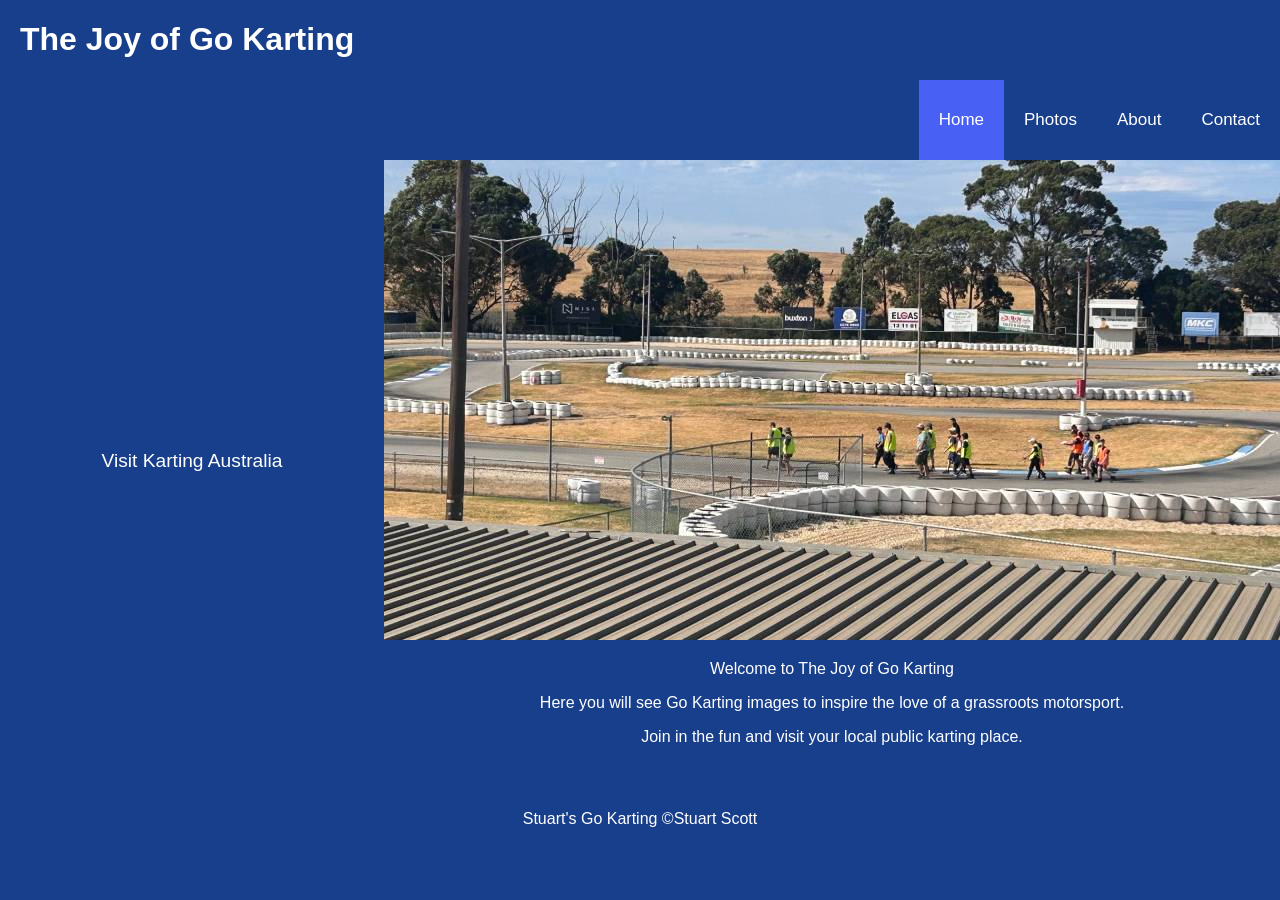
<file: index.html>
<!DOCTYPE html>
<html lang="en">
<head>
    <meta charset="UTF-8">
    <meta http-equiv="X-UA-Compatible" content="IE=edge">
    <meta name="viewport" content="width=device-width, initial-scale=1.0">
    <meta name="description" content="Stuart Go Karting">
    <title>The Joy of Go Karting | Home</title>
    <link rel="stylesheet" href="css/base.css">
    <link rel="stylesheet" href="css/index.css">
</head>
<body>
    <header>
        <h1>The Joy of Go Karting</h1>
        <label for="hamburger_checkbox">
            <img id="hamburger_image" src="ImagesGoKarting/Hamburger_Icon.jpg" alt="Expand and collapse menu.">
        </label>
        <input id="hamburger_checkbox" type="checkbox">
        <nav>
            <a class="active_nav" href="index.html">Home</a>
            <a href="photos.html">Photos</a>
            <a href="about.html">About</a>
            <a href="contact.html">Contact</a>
        </nav>
    </header> 
    <main>
        <aside>
            <a href="https://www.karting.net.au">Visit Karting Australia</a>
        </aside>
        <section class="Karting">
            <h2>Featured Gallery</h2>
            <picture>
                <source media="(min-width: 1920px)" srcset="ImagesGoKarting/Hero1920.jpg">
                <source media="(min-width: 960px)" srcset="ImagesGoKarting/Hero960.jpg">
                <source media="(min-width: 480px)" srcset="ImagesGoKarting/Hero480.jpg">
                <img src="ImagesGoKarting/Hero480.jpg" alt="Go Kart Track">
            </picture>
            <p>Welcome to The Joy of Go Karting</p>
            <p>Here you will see Go Karting images to inspire the love of a grassroots motorsport.</p>
            <p>Join in the fun and visit your local public karting place.</p>
        </section>
    </main>
    <footer>
        <p>Stuart's Go Karting &copy;Stuart Scott</p>
    </footer>
</body>
</html>
</file>
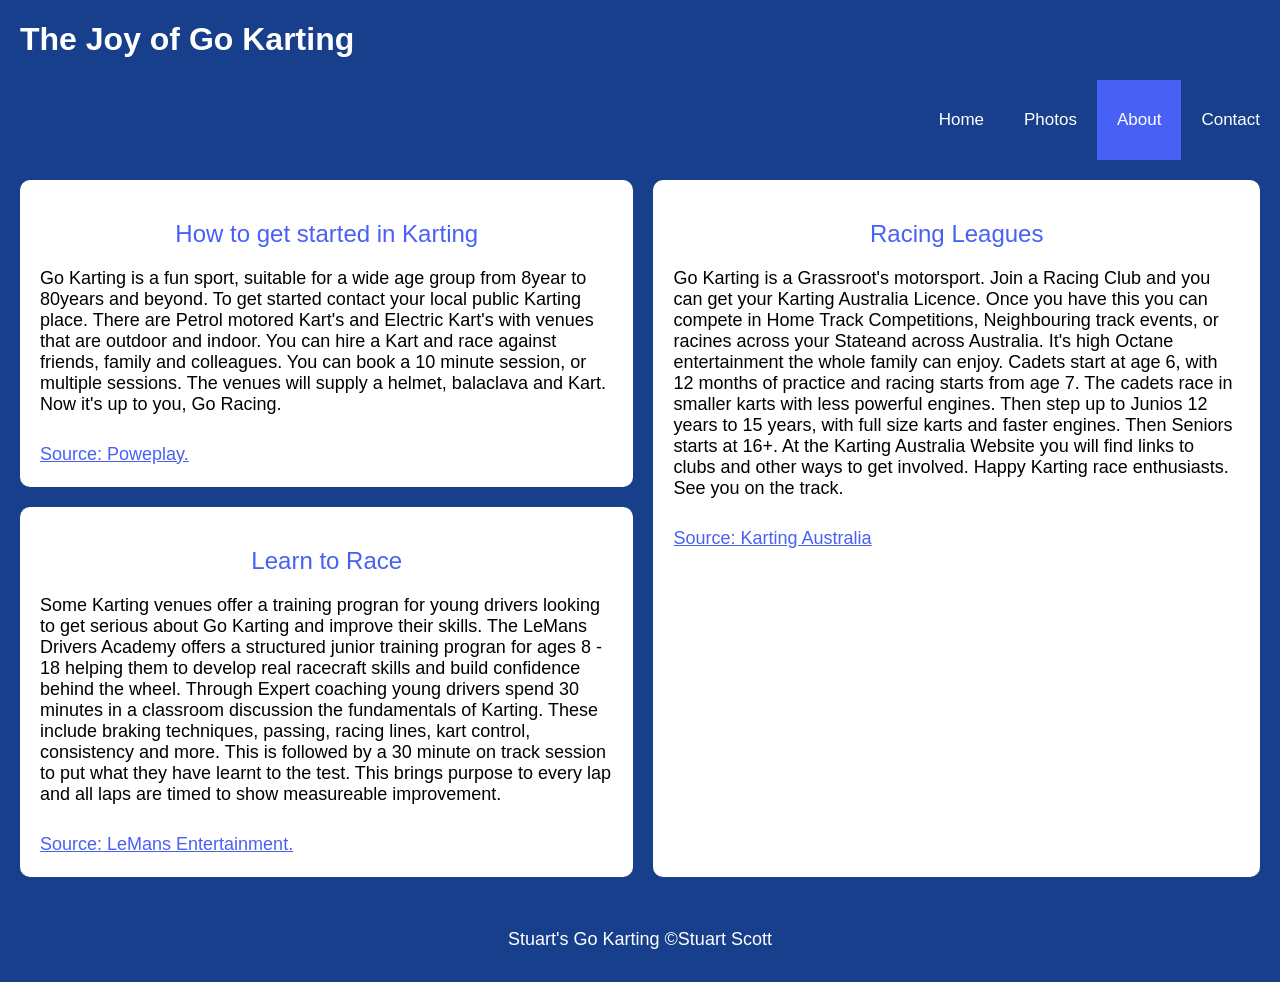
<file: about.html>
<!DOCTYPE html>
<html lang="en">
<head>
	<meta charset="UTF-8">
  <meta http-equiv="X-UA-Compatible" content="IE=edge">
	<meta name="viewport" content="width=device-width, initial-scale=1.0">
	<meta name="description" content="Stuart's Go Karting site" >
	<title>The Joy of Go Karting | About </title>
	<link rel="stylesheet" href="css/base.css">
	<link rel="stylesheet" href="css/about.css" >
</head>

<body>

	<header>
		<h1>The Joy of Go Karting</h1>
        <label for="hamburger_checkbox">
            <img id="hamburger_image" src="ImagesGoKarting/Hamburger_Icon.jpg" alt="Expand and collapse menu.">
        </label>
        <input id="hamburger_checkbox" type="checkbox">
		<nav>
			<a href="index.html">Home</a>
			<a href="photos.html">Photos</a>
			<a class="active_nav" href="about.html">About</a>
			<a href="contact.html">Contact</a>
		</nav>
	</header>
<main>
    
    <div id="container1">
      <h2>How to get started in Karting</h2>
      <p>Go Karting is a fun sport, suitable for a wide age group from 8year to 80years and beyond. To get started contact your local public Karting place. There are Petrol motored Kart's and Electric Kart's with venues that are outdoor and indoor. You can hire a Kart and race against friends, family and colleagues. You can book a 10 minute session, or multiple sessions. The venues will supply a helmet, balaclava and Kart. Now it's up to you, Go Racing. </p>
          <a href="https://www.powerplay.com.au">
          Source: Poweplay.</a>
    </div>
      <div id="container2">
          <h2>Learn to Race</h2>
          <p>Some Karting venues offer a training progran for young drivers looking to get serious about Go Karting and improve their skills. The LeMans Drivers Academy offers a structured junior training progran for ages 8 - 18 helping them to develop real racecraft skills and build confidence behind the wheel. Through Expert coaching young drivers spend 30 minutes in a classroom discussion the fundamentals of Karting. These include braking techniques, passing, racing lines, kart control, consistency and more. This is followed by a 30 minute on track session to put what they have learnt to the test. This brings purpose to every lap and all laps are timed to show measureable improvement.</p>
          <a href="https: www.lemansentertainment.com,au">
            Source: LeMans Entertainment.</a>
      </div>
      <div id="container3">
          <h2>Racing Leagues</h2>
          <p>Go Karting is a Grassroot's motorsport. Join a Racing Club and you can get your Karting Australia Licence. Once you have this you can compete in Home Track Competitions, Neighbouring track events, or racines across your Stateand across Australia. It's high Octane entertainment the whole family can enjoy. Cadets start at age 6, with 12 months of practice and racing starts from age 7. The cadets race in smaller karts with less powerful engines. Then step up to Junios 12 years to 15 years, with full size karts and faster engines. Then Seniors starts at 16+. At the Karting Australia Website you will find links to clubs and other ways to get involved. Happy Karting race enthusiasts. See you on the track. </p>
            <a href="https://www.karting.net.au">
                Source: Karting Australia</a>
      </div>
  </main>

  <footer>
    <p1>Stuart's Go Karting &copy;Stuart Scott</p1>      
  </footer>

</body>
</html>
</file>
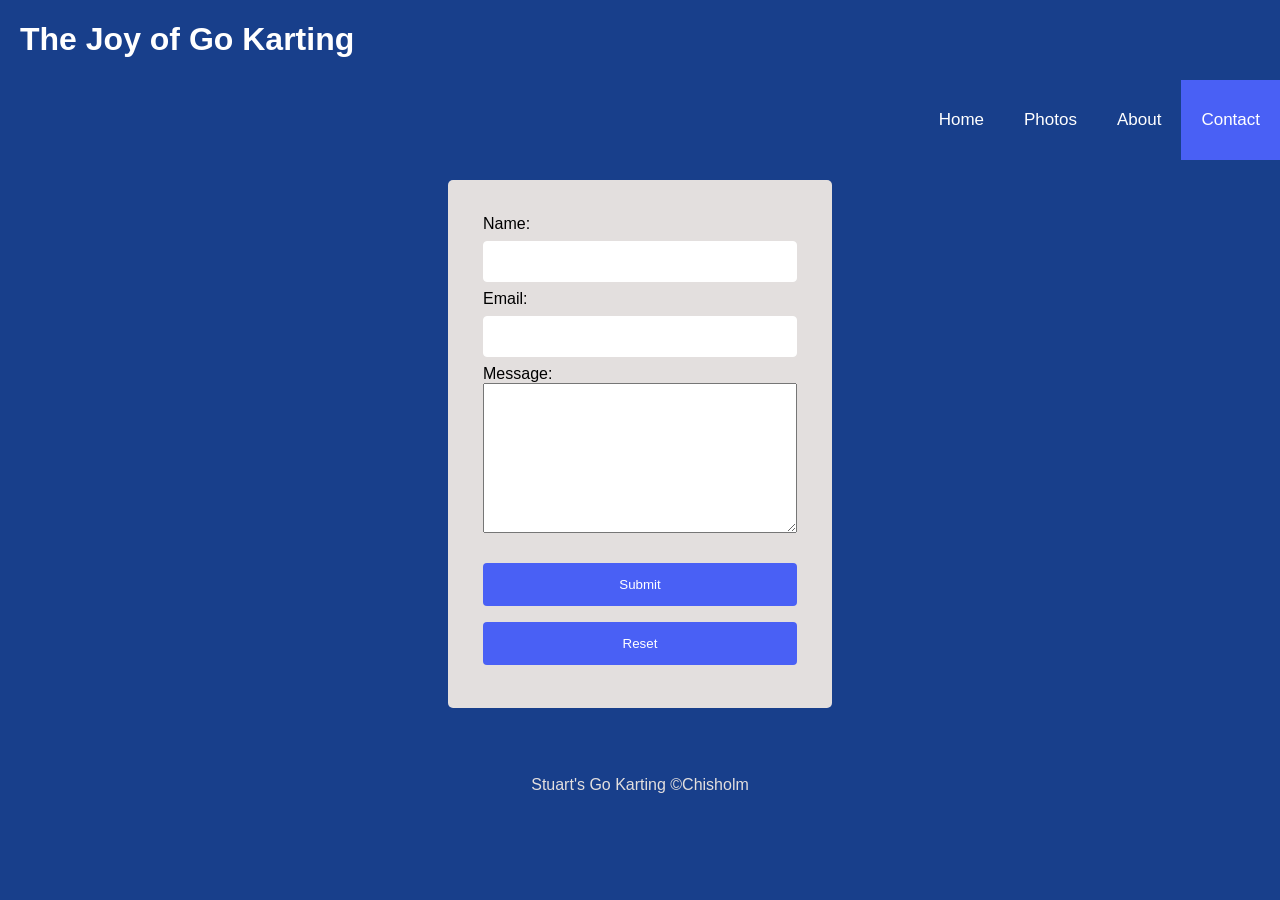
<file: contact.html>
<!DOCTYPE html>
<html lang="en">
<head>
	<meta charset="UTF-8">
    <meta http-equiv="X-UA-Compatible" content="IE=edge">
	<meta name="viewport" content="width=device-width, initial-scale=1.0">
	<meta name="description" content="Stuart's Go Karting site" >
	<title>The Joy of Go Karting | Contact </title>
	<link rel="stylesheet" href="css/base.css">
	<link rel="stylesheet" href="css/contact.css" >
</head>

<body>

	<header>
		<h1>The Joy of Go Karting</h1>
        <label for="hamburger_checkbox">
            <img id="hamburger_image" src="ImagesGoKarting/Hamburger_Icon.jpg" alt="Expand and collapse menu.">
        </label>
        <input id="hamburger_checkbox" type="checkbox">
		<nav>
			<a href="index.html">Home</a>
			<a href="photos.html">Photos</a>
			<a href="about.html">About</a>
			<a class="active_nav" href="contact.html">Contact</a>
		</nav>
	</header>
    <form id="contact_form">
		<label for="name">Name:</label><br >
		<input type="text" id="name" name="name" ><br >
		<label for="email">Email:</label><br >
		<input type="email" id="email" name="email" ><br >
		<label for="message">Message:</label><br >
		<textarea id="message" name="message"></textarea><br ><br >
		<button type="submit" >Submit</button><br >
		<button type="reset">Reset</button>
	</form>

    <footer>
        <p>Stuart's Go Karting  &copy;Chisholm</p>      
	</footer>

</body>
</html>
</file>
<file: css/base.css>
* {
  box-sizing: border-box;
}
body {
  background: hsl(220, 70%, 32%);
  font-family: Arial, Helvetica, sans-serif;
  margin: 0;
}
header {
    background-color: hsl(220, 70%, 32%);
    overflow: hidden;
    position: sticky;
    top: 0;
    left: 0;
  }
  
  #hamburger_checkbox {
    display: none;
  }
  
  #hamburger_image {
    background-color: white;
    display: block;
    margin-bottom: 20px;
    margin-left: auto;
    margin-right: auto;
    padding: 10px;
    width: 10%;
  }
  
  
  input[id="hamburger_checkbox"]:not(:checked) + nav {
    display: none;
  }
  
  h1 {
    color: white;
    float: center;
    text-align: center;
    padding: 0 20px;
    width: 100%;
  }
  
  
  nav a {
    color: white;             
    float: left;
    font-size: 17px;
    padding: 30px 20px;
    text-align: center;
    text-decoration: none;
    width: 100%;
  }
  
  nav a:hover {
    background-color: white;
    color:hsl(220, 70%, 32%) ;
  }
  
  nav a:focus {
    background-color: white;
    color: hsl(220, 70%, 32%);
    outline: none;
  }
  
  .active_nav {
    background-color: #4960f5;
    color: white;
  }
  
footer {
  background: hsl(220, 70%, 32%);
  color: #E3DFDE;
  padding: 32px;
  text-align: center;
  width: 100%;
}
  
  @media only screen and (min-width: 768px) {
  
        #hamburger_image {
          display: none;
        }
  
        input[id="hamburger_checkbox"]:not(:checked) + nav {
          display:block
        }
  
        h1 {
          text-align: left;
          width: 390px;
        }
  
        nav {
          float: right;
        }
  
        nav a {
          width: auto;
        }
  }
</file>
<file: css/index.css>
h2 {
    display: none;
    color: white;
    text-align: center;
}

p {
    background-color: hsl(220, 70%, 32%);
    color: white;
    text-align: center;
}
aside {
    background: hsl(220, 70%, 32%);
    font-size: 120%;
    padding: 5px 0;
    text-align: center;
    width: 100%;
}

aside a {
    color: white;
    display: block;
    padding: 5px 0;
    text-decoration: none;
    width: 100%;
}

aside a:hover {
    background-color: #72beec;
    color: beige;
}
aside a:focus {
    background-color: #72beec;
    color:#e0e3de;
    outline: none;
}

article {
    background-color: #241ee6;
    color: #14dff1;
    font-size: 120%;
    padding: 0 10px;
}

article a {
    color: #241ee6;
    padding: 5px;
    text-decoration: none;

}

article a:hover {
    background-color: #72beec;
    color: white;
}
article a:focus {
    background-color: white;
    color: #210eb1;
    outline: none;
}

#main_image {
    width: 100%;
}

@media only screen and (min-width: 768px) {
    main {
        display: flex;
    }
    aside {
        align-items:center;
        display: flex;
        flex-direction: column;
        float: left;
        justify-content: center;
        width: 30%;
    }
    section {
        display: inline;
        float: right;
        width: 70%;
    }
}
</file>
<file: css/about.css>
h2 {
  color: #4960f5;
  font-size: 24px;
  font-weight: normal;
  text-align: center;
}

p {
  color: black;
  font-size: 18px;
}

p1 {
  color: white;
  font-size: 18px;
}

main > div {
  background-color: white;
  border-radius: 10px;
  font-size: 30px;
  padding: 20px;
  text-align: left;
}

main > div > a {
  color: #4960f5;
  font-size: 18px;
}

main > div > a:hover {
  background-color: #4960f5;
  color: white;
}


main > div > a:focus {
  background-color: #4960f5;
  color: white;
  outline: none;
}


#container2 {
  grid-area: area2;
}

#container3 {
  grid-area: area3;
}

main {
  background-color: hsl(220, 70%, 32%);
  display: grid;
  grid-template-areas:
  '.'
  'area2'
  'area2'
    'area3'
    'area3'
    'area3';
  
  grid-gap: 20px;
  padding: 20px;
}

@media only screen and (min-width: 992px) {

  main {
    grid-template-areas:
    '.     area3 '
    'area2 area3 '
    'area2 area3 ';
  }

}
</file>
<file: css/contact.css>
form {
  border-radius: 5px;
  background-color: #E3DFDE;
  margin: 20px auto; 
  padding: 35px;
  width: 90%;
}

form textarea {
  width: 100%;
  height: 150px;
}

input {
  width: 100%;
  padding: 12px 20px;
  margin: 8px 0;
  display: inline-block;
  border: 1px solid white;
  border-radius: 4px;
  box-sizing: border-box;
}

button {
  width: 100%;
  background-color: #4960f5;
  color: white;
  padding: 14px 20px;
  margin: 8px 0;
  border: none;
  border-radius: 4px;
  cursor: pointer;
}

button:hover, button:focus {
  filter: brightness(125%);
}


@media only screen and (min-width: 600px) {
    form {
    width: 70%;
  }
}

@media only screen and (min-width: 768px) {
  form {
    width: 50%;
  }
}

@media only screen and (min-width: 992px) {
  form {
    width: 40%;
  }
}

@media only screen and (min-width: 1200px) {
    form {
    width: 30%;
  }
}
</file>
